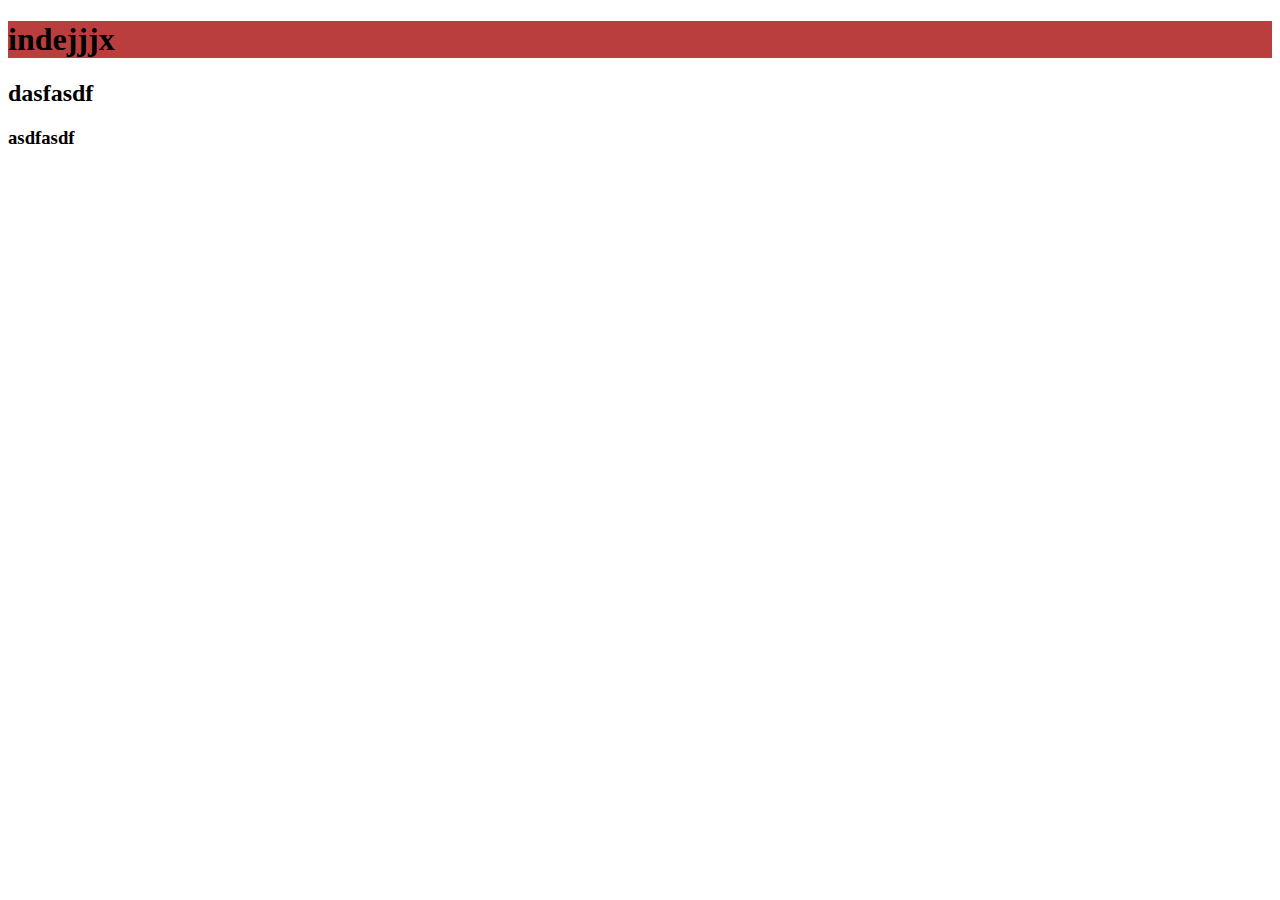
<file: html/index.html>
<!DOCTYPE html>
    <html lang="en">
    <head>
        <meta charset="UTF-8">
        <meta name="viewport" content="width=device-width, initial-scale=1.0">
        <title>Document</title>
        <link rel="stylesheet" href="../css/style.css">
    </head>
    <body>
        <h1>indejjjx</h1>
        <h2>dasfasdf</h2>
        <h3>asdfasdf</h3>
    </body>
    </html>
</file>
<file: css/style.css>
h1 {
  background-color: rgb(187, 62, 62);
}
</file>
